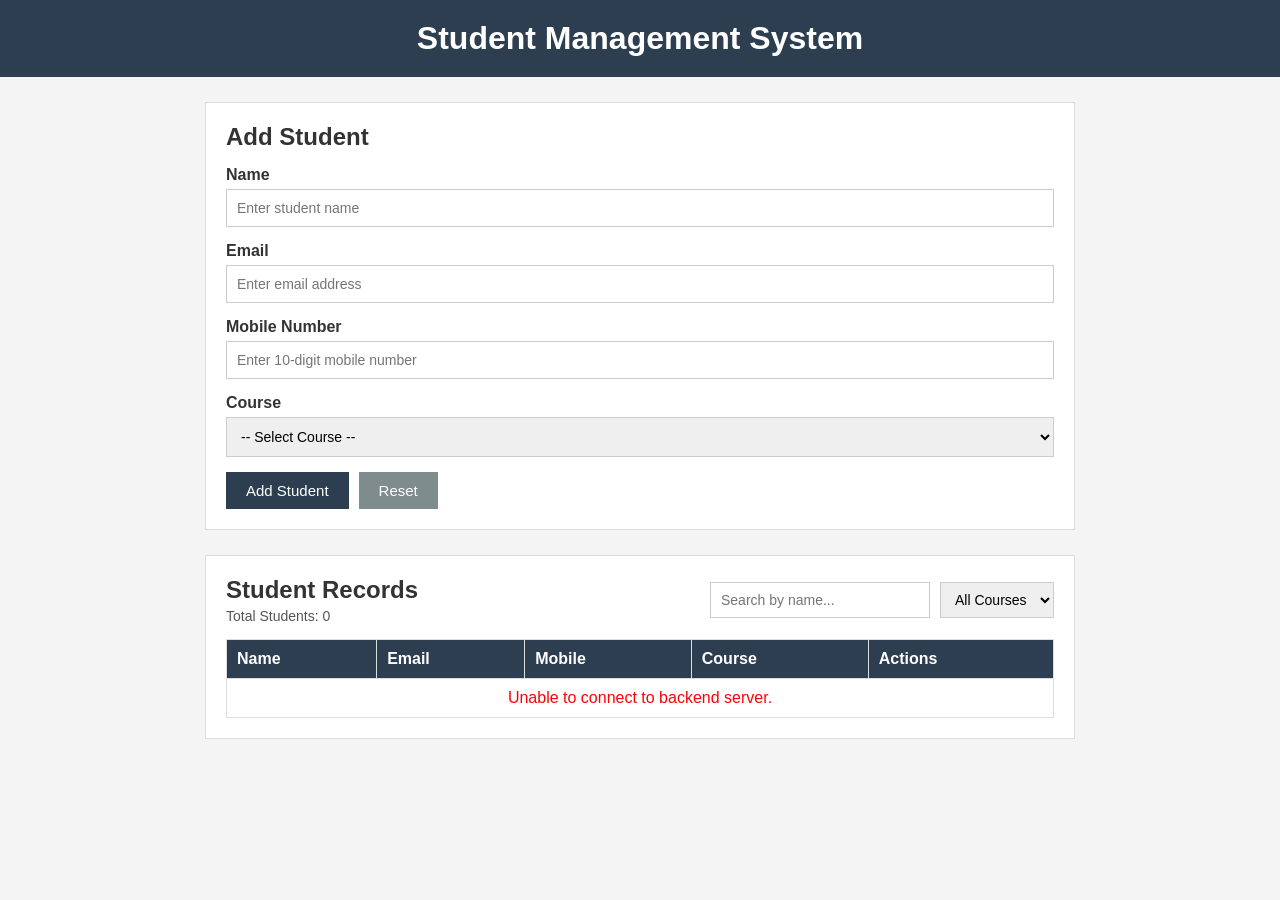
<file: frontend/index.html>
<!DOCTYPE html>
<html lang="en">
<head>
    <meta charset="UTF-8">
    <meta name="viewport" content="width=device-width, initial-scale=1.0">
    <title>Student Management System</title>
    <link rel="stylesheet" href="style.css">
</head>
<body>

    <header>
        <h1>Student Management System</h1>
    </header>

    <main class="container">
        <!-- Student Registration Form -->
        <section class="form-section">
            <h2 id="formHeading">Add Student</h2>
            <form id="studentForm">
                <div class="form-group">
                    <label for="name">Name</label>
                    <input type="text" id="name" placeholder="Enter student name">
                </div>

                <div class="form-group">
                    <label for="email">Email</label>
                    <input type="text" id="email" placeholder="Enter email address">
                </div>

                <div class="form-group">
                    <label for="mobile">Mobile Number</label>
                    <input type="text" id="mobile" maxlength="10" placeholder="Enter 10-digit mobile number">
                </div>

                <div class="form-group">
                    <label for="course">Course</label>
                    <select id="course">
                        <option value="">-- Select Course --</option>
                        <option value="HTML">HTML</option>
                        <option value="CSS">CSS</option>
                        <option value="JavaScript">JavaScript</option>
                        <option value="Python">Python</option>
                        <option value="Django">Django</option>
                        <option value="SQL">SQL</option>
                    </select>
                </div>

                <div class="form-buttons">
                    <button type="submit" id="submitBtn">Add Student</button>
                    <button type="button" id="resetBtn">Reset</button>
                </div>
            </form>
        </section>

        <!-- Student Records Table -->
        <section class="table-section">
            <div class="table-header">
                <div>
                    <h2>Student Records</h2>
                    <p class="student-count">Total Students: <span id="totalStudents">0</span></p>
                </div>

                <div class="controls">
                    <input type="text" id="searchInput" placeholder="Search by name...">
                    <select id="courseFilter">
                        <option value="All">All Courses</option>
                        <option value="HTML">HTML</option>
                        <option value="CSS">CSS</option>
                        <option value="JavaScript">JavaScript</option>
                        <option value="Python">Python</option>
                        <option value="Django">Django</option>
                        <option value="SQL">SQL</option>
                    </select>
                </div>
            </div>

            <table>
                <thead>
                    <tr>
                        <th>Name</th>
                        <th>Email</th>
                        <th>Mobile</th>
                        <th>Course</th>
                        <th>Actions</th>
                    </tr>
                </thead>
                <tbody id="studentTableBody">
                    <!-- Student rows will be added here dynamically -->
                </tbody>
            </table>
        </section>
    </main>

    <script src="script.js"></script>
</body>
</html>
</file>
<file: frontend/style.css>
* {
    box-sizing: border-box;
    margin: 0;
    padding: 0;
    font-family: Arial, sans-serif;
}

body {
    background-color: #f4f4f4;
    color: #333;
}

header {
    background-color: #2c3e50;
    color: white;
    text-align: center;
    padding: 20px;
}

.container {
    max-width: 900px;
    margin: 25px auto;
    padding: 0 15px;
}

/* Form Section */
.form-section {
    background-color: white;
    padding: 20px;
    border: 1px solid #ddd;
    margin-bottom: 25px;
}

.form-section h2 {
    margin-bottom: 15px;
}

.form-group {
    margin-bottom: 15px;
}

.form-group label {
    display: block;
    margin-bottom: 5px;
    font-weight: bold;
}

.form-group input,
.form-group select {
    width: 100%;
    padding: 10px;
    border: 1px solid #ccc;
    font-size: 14px;
}

.form-buttons {
    display: flex;
    gap: 10px;
}

#submitBtn {
    background-color: #2c3e50;
    color: white;
    padding: 10px 20px;
    border: none;
    cursor: pointer;
    font-size: 15px;
}

#submitBtn:hover {
    background-color: #1a252f;
}

#resetBtn {
    background-color: #7f8c8d;
    color: white;
    padding: 10px 20px;
    border: none;
    cursor: pointer;
    font-size: 15px;
}

#resetBtn:hover {
    background-color: #636e72;
}

/* Table Section */
.table-section {
    background-color: white;
    padding: 20px;
    border: 1px solid #ddd;
}

.table-header {
    display: flex;
    justify-content: space-between;
    align-items: center;
    margin-bottom: 15px;
}

.student-count {
    font-size: 14px;
    color: #555;
    margin-top: 4px;
}

.controls {
    display: flex;
    gap: 10px;
}

#searchInput,
#courseFilter {
    padding: 8px 10px;
    border: 1px solid #ccc;
    font-size: 14px;
}

#searchInput {
    width: 220px;
}

table {
    width: 100%;
    border-collapse: collapse;
}

th, td {
    border: 1px solid #ddd;
    padding: 10px;
    text-align: left;
}

th {
    background-color: #2c3e50;
    color: white;
}

/* Action Buttons */
.edit-btn {
    background-color: #2980b9;
    color: white;
    border: none;
    padding: 6px 10px;
    cursor: pointer;
    margin-right: 5px;
}

.edit-btn:hover {
    background-color: #1f6391;
}

.delete-btn {
    background-color: #c0392b;
    color: white;
    border: none;
    padding: 6px 10px;
    cursor: pointer;
}

.delete-btn:hover {
    background-color: #962d22;
}

/* Basic Responsive Layout */
@media (max-width: 600px) {
    .table-header {
        flex-direction: column;
        align-items: flex-start;
        gap: 10px;
    }

    .controls {
        flex-direction: column;
        width: 100%;
    }

    #searchInput,
    #courseFilter {
        width: 100%;
    }

    table {
        font-size: 13px;
    }
}
</file>
